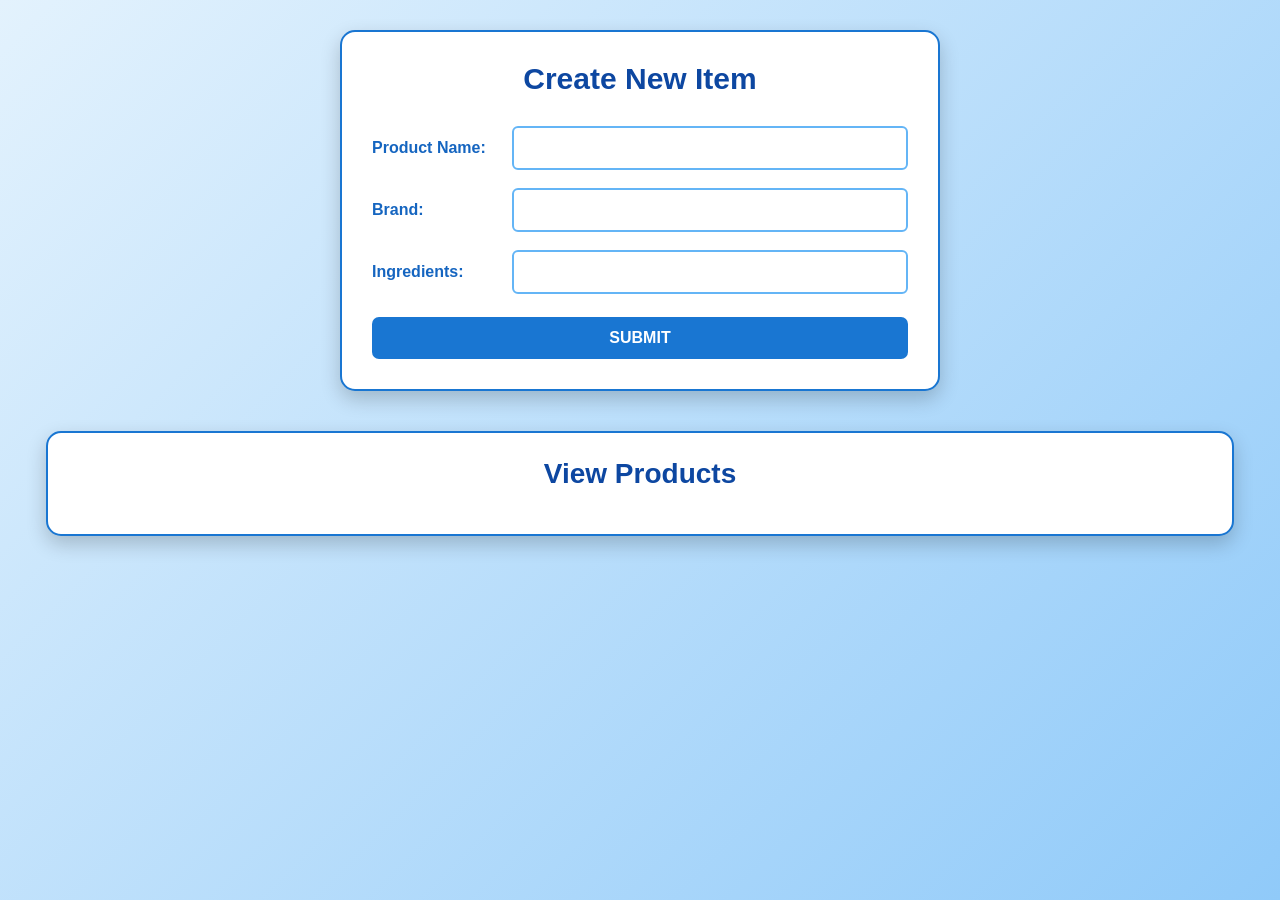
<file: templates/index.html>
<!DOCTYPE html>
<html lang="en">
<head>
    <meta charset="UTF-8">
    <meta name="viewport" content="width=device-width, initial-scale=1.0">
    <link rel="stylesheet" href="/static/index.css">
    <title>Document</title>
</head>
<body>
    <div>
        <form  id="Form">
            <h1>Create New Item</h1>
            <div id="content">
                <label for="product-name"> Product Name: <input type="text" id="name"></label>
                <label for="brand">Brand: <input type="text" id="brand"></label>
                <label for="Ingredients">Ingredients: <input type="text" id="ingredients"></label>
                <button type="submit">SUBMIT</button>
            </div>
        </form>
        <!-- code Snippet to display the inventory products -->
         <div id="view">
            <h1>View Products</h1>
            <ul id="view_list"></ul>
         </div>

         <!-- Create a function to update name and brand for the products -->
        
    </div>
</body>
</html>
</file>
<file: static/index.css>
* {
    box-sizing: border-box;
}
html {
    scroll-behavior: smooth;
}
body {
    margin: 0;
    min-height: 100vh;
    padding: 30px 15px;
    font-family: Arial, sans-serif;
    background: linear-gradient(135deg, #e3f2fd, #90caf9);
    color: #0d47a1;
}
body > div {
    width: 95%;
    max-width: 1200px;
    margin: auto;
}
#Form {
    width: 100%;
    max-width: 600px;
    margin: 0 auto 40px;
    padding: 30px;
    background-color: white;
    border: 2px solid #1976d2;
    border-radius: 15px;
    box-shadow: 0 8px 20px rgba(0, 0, 0, 0.2);
}
#Form h1 {
    margin-top: 0;
    margin-bottom: 30px;
    text-align: center;
    color: #0d47a1;
    font-size: 30px;
}
#content {
    display: flex;
    flex-direction: column;
    gap: 18px;
}
#content label {
    display: grid;
    grid-template-columns: 130px 1fr;
    align-items: center;
    gap: 10px;
    font-weight: bold;
    color: #1565c0;
}
#content input {
    width: 100%;
    padding: 11px;
    border: 2px solid #64b5f6;
    border-radius: 6px;
    font-size: 16px;
    outline: none;
}
#content input:focus {
    border-color: #1565c0;
    box-shadow: 0 0 6px rgba(21, 101, 192, 0.35);
}
#content button {
    width: 100%;
    padding: 12px;
    margin-top: 5px;
    background-color: #1976d2;
    color: white;
    border: none;
    border-radius: 7px;
    font-size: 16px;
    font-weight: bold;
    cursor: pointer;
    transition: background-color 0.2s;
}
#content button:hover {
    background-color: #0d47a1;
}
#view {
    width: 100%;
    padding: 25px;
    background-color: white;
    border: 2px solid #1976d2;
    border-radius: 15px;
    box-shadow: 0 8px 20px rgba(0, 0, 0, 0.2);
}
#view h1 {
    margin-top: 0;
    text-align: center;
    color: #0d47a1;
    font-size: 28px;
}
#view_list {
    display: flex;
    flex-direction: column;
    gap: 12px;
    padding: 0;
    margin: 0;
    list-style: none;
}
#view_list li {
    display: flex;
    justify-content: space-between;
    align-items: center;
    gap: 15px;
    padding: 15px;
    background-color: #2196f3;
    color: white;
    border-radius: 8px;
    overflow-wrap: anywhere;
}
#view_list button {
    padding: 8px 14px;
    background-color: #0d47a1;
    color: white;
    border: none;
    border-radius: 5px;
    cursor: pointer;
    font-weight: bold;
    white-space: nowrap;
}
#view_list button:hover {
    background-color: #002171;
}
@media screen and (max-width: 768px) {
    body {
        padding: 20px 10px;
    }
    body > div {
        width: 100%;
    }
    #Form {
        width: 95%;
        padding: 25px;
    }
    #Form h1 {
        font-size: 26px;
    }
    #view {
        width: 95%;
        margin: auto;
        padding: 20px;
    }
    #view h1 {
        font-size: 24px;
    }
    #view_list li {
        flex-direction: column;
        align-items: stretch;
    }
    #view_list button {
        width: 100%;
    }
}
@media screen and (max-width: 480px) {
    body {
        padding: 10px;
    }
    #Form {
        width: 100%;
        padding: 20px;
    }
    #Form h1 {
        font-size: 22px;
    }
    #content label {
        display: flex;
        flex-direction: column;
        align-items: stretch;
        gap: 5px;
    }
    #content input {
        width: 100%;
    }
    #content button {
        width: 100%;
    }
    #view {
        width: 100%;
        padding: 15px;
    }
    #view h1 {
        font-size: 21px;
    }
    #view_list li {
        padding: 12px;
        font-size: 14px;
    }
    #view_list button {
        width: 100%;
        padding: 10px;
    }
}
</file>
